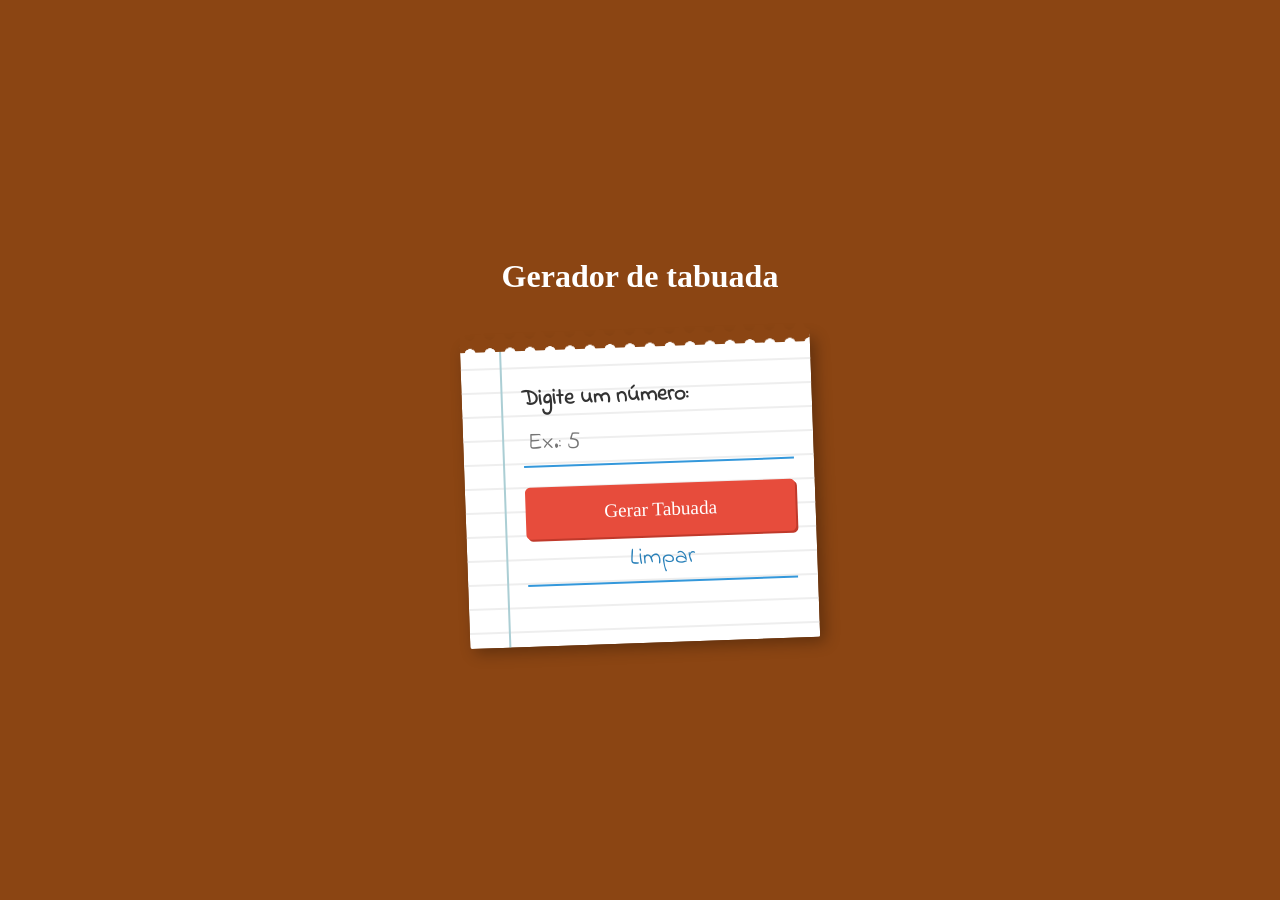
<file: calculadora/index.html>
<!DOCTYPE html>
<html lang="pt-br">
<head>
    <meta charset="UTF-8">
    <meta name="viewport" content="width=device-width, initial-scale=1.0">
    <title>Gerador de Tabuada Interativa</title>
    <link rel="stylesheet" href="style.css">
</head>
<body>
    <h1>Gerador de tabuada</h1>
    <br>
    <main>
        <label for="numeroInput">Digite um número: </label>
        <input type="number" id="numeroInput" placeholder="Ex.: 5" required>
        <br>
        <button id="gerarBotao">Gerar Tabuada</button>
        <input id="limparBotao" type="reset" value="Limpar">
    <div id="resultadoTabuada"></div>
    </main>
    <script src = "script.js"></script>
</body>
</html>
</file>
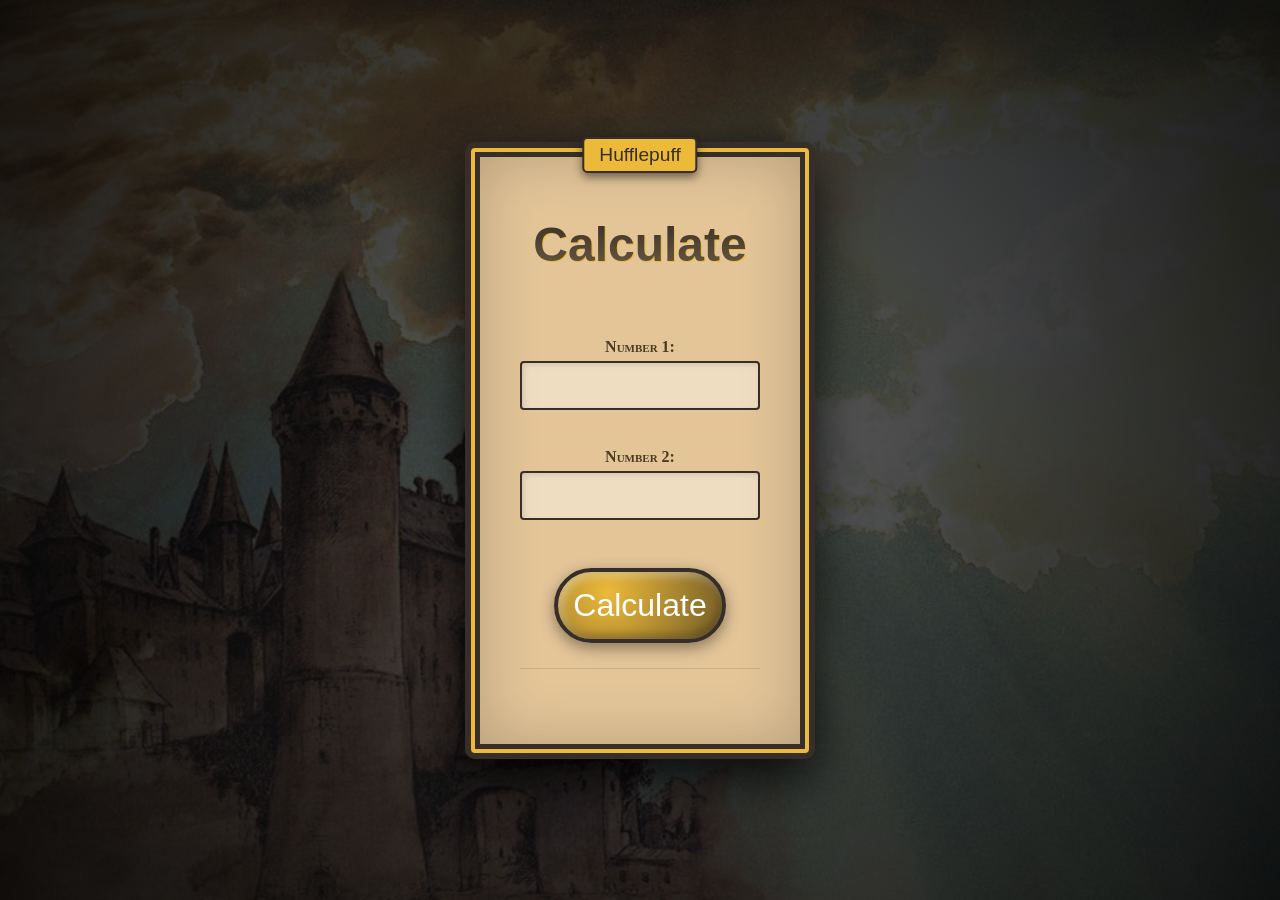
<file: ex3/index.html>
<!DOCTYPE html>
<html lang="en-us">
<head>
    <meta charset="UTF-8">
    <meta name="viewport" content="width=device-width, initial-scale=1.0">
    <link rel="stylesheet" href="style.css">
    <link href="https://fonts.cdnfonts.com/css/harry-potter" rel="stylesheet">
    <title>Calculator</title>
</head>
<body>
    <main>
        <h1>Calculate</h1>
        <br>
        <br>
        <label>Number 1:</label>
        <input type="number" id="numero1"><br>
        <br>
        <label>Number 2:</label>
        <input type="number" id="numero2"><br>
        <br>
        <button onclick="calcular()">Calculate</button>
        <p id="resultado"></p>

    </main>

<script src="script.js"></script>

</body>
</html>
</file>
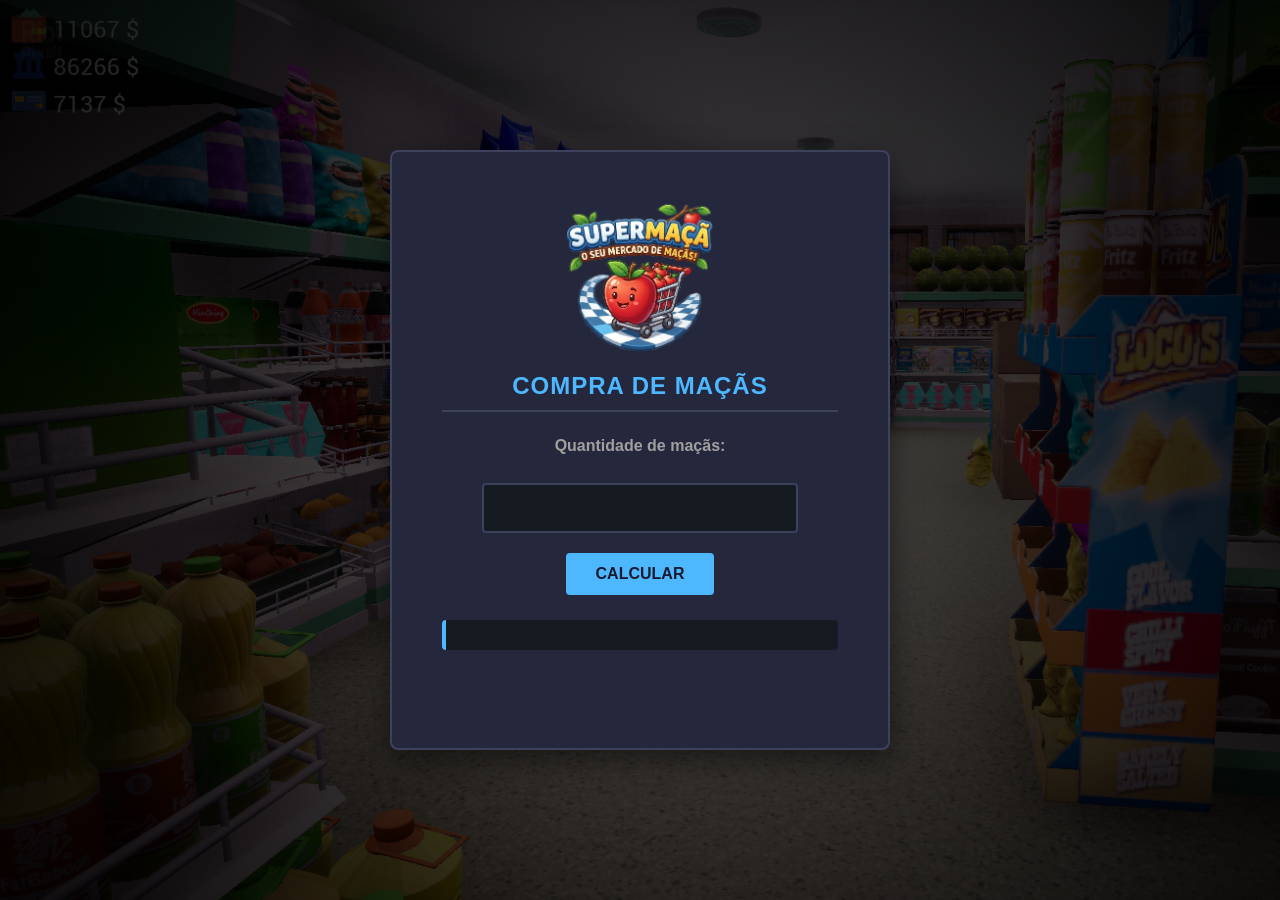
<file: maças/index.html>
<!DOCTYPE html>
<html lang="pt-br">
<head>
    <meta charset="UTF-8">
    <title>Compra de Maçãs</title>
    <link rel="stylesheet" href="style.css">
    <link rel="shortcut icon" href="imagens/image-removebg-preview.png" type="image/x-icon">
</head>
<body>

<main>
    <img src="imagens/image-removebg-preview.png" alt="">
    <h1>Compra de Maçãs</h1>

    <label>Quantidade de maçãs:</label>
    <br>
    <input type="number" id="quantidade">

    <br>
    <button onclick="calcular()">Calcular</button>

    <p id="resultado"></p>
</main>

<script src="script.js"></script>

</body>
</html>
</file>
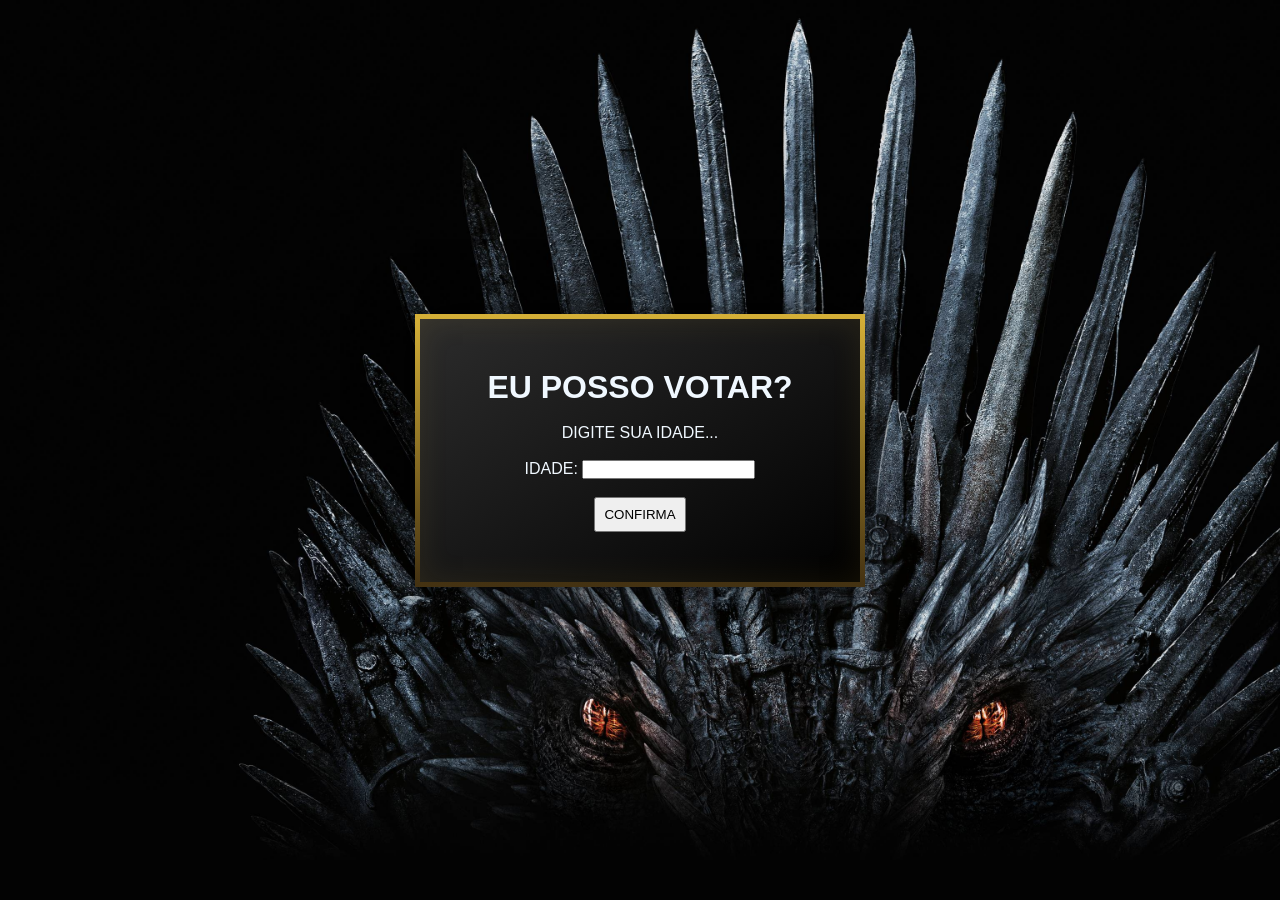
<file: voto/index.html>
<!DOCTYPE html>
<html lang="pt">
<head>
    <meta charset="UTF-8">
    <meta name="viewport" content="width=device-width, initial-scale=1.0">
    <link rel="stylesheet" href="style.css">
    <title>Votação</title>
</head>
<body>
    
        <main>
            <h1>EU POSSO VOTAR?</h1>
            <br>
            <p id="resultado">DIGITE SUA IDADE...</p>
            <br>
            <label>IDADE:</label>
            <input type="number" id="idade">
            <br>
            <br>
            <button onclick="verificarvoto()">CONFIRMA</button>
        </main>
            
    

        <p id="resultado"></p>

    <script src="script.js"></script>
</body>
</html>
</file>
<file: calculadora/style.css>
/* Importando uma fonte que lembra escrita escolar */
@import url('https://fonts.googleapis.com/css2?family=Indie+Flower&family=Permanent+Marker&display=swap');

* {
    box-sizing: border-box;
    margin: 0;
    padding: 0;
}

body {
    /* Fundo de mesa de madeira escolar */
    background-color: #8b4513;
    background-image: url('https://www.transparenttextures.com/patterns/wood-pattern.png');
    display: flex;
    flex-direction: column;
    justify-content: center;
    align-items: center;
    height: 100vh;
    font-family: 'Indie Flower', cursive;
}

main {
    /* Papel de caderno */
    background-color: #fff;
    background-image:
        linear-gradient(90deg, transparent 39px, #abced4 39px, #abced4 41px, transparent 41px),
        linear-gradient(#eee .1em, transparent .1em);
    background-size: 100% 1.5rem;
    width: 350px;
    padding: 40px 20px 40px 60px; /* Espaço para a margem do caderno */
    border-radius: 2px;
    box-shadow: 5px 5px 15px rgba(0,0,0,0.3);
    position: relative;
    transform: rotate(-2deg); /* Folha levemente inclinada */
}

/* Efeito de folha arrancada no topo */
main::before {
    content: "";
    position: absolute;
    top: -10px;
    left: 0;
    width: 100%;
    height: 18px;
    background: radial-gradient(circle, transparent 40%, #8b4513 41%);
    background-size: 20px 20px;
    background-position: 0 -10px;
}

h1 {
    font-family: 'Permanent Marker', cursive;
    color: #ffffff;
    text-align: center;
    margin-bottom: 20px;
    
}

label {
    display: block;
    font-size: 1.4rem;
    font-weight: bold;
    color: #333;
    margin-bottom: 5px;
}

input {
    width: 100%;
    background: transparent;
    border: none;
    border-bottom: 2px solid #3498db; /* Linha azul de caneta */
    font-family: 'Indie Flower', cursive;
    font-size: 1.5rem;
    padding: 5px;
    margin-bottom: 20px;
    outline: none;
    color: #2980b9;
}

button {
    display: block;
    width: 100%;
    padding: 15px;
    background-color: #e74c3c; /* Vermelho borracha/correção */
    color: white;
    border: none;
    border-radius: 5px;
    font-family: 'Permanent Marker', cursive;
    font-size: 1.2rem;
    cursor: pointer;
    box-shadow: 2px 2px 0px #c0392b;
    transition: all 0.2s;
}

button:hover {
    transform: scale(1.05);
    background-color: #ff4d4d;
}

button:active {
    transform: translateY(2px);
    box-shadow: none;
}

#resultado {
    margin-top: 25px;
    font-size: 1.8rem;
    font-weight: bold;
    color: #27ae60; /* Verde de "nota dez" */
    text-align: center;
    min-height: 40px;
}

/* Removendo as setinhas do input number para não quebrar o visual */
input::-webkit-outer-spin-button,
input::-webkit-inner-spin-button {
    -webkit-appearance: none;
    margin: 0;
}
</file>
<file: ex3/style.css>
@import url('https://fonts.cdnfonts.com/css/harry-potter');

* {
    margin: 0;
    padding: 0;
    box-sizing: border-box;
}

body {
    background: radial-gradient(circle, rgba(0,0,0,0.6), rgba(0,0,0,0.9)),
    url('imagens/hp.jpg');
    background-size: cover;
    background-position: center;
    height: 100vh;
    display: flex;
    justify-content: center;
    align-items: center;
    font-family: 'Georgia', serif;
}

main {
    position: relative;
    width: 350px;
    padding: 60px 40px;
    
    /* Fundo de Pergaminho Realista */
    background: #e3c598;
    background-image: url('https://www.transparenttextures.com/patterns/old-paper.png');
    
    /* Moldura de Ouro Entalhada (Lufa-Lufa) */
    border: 15px solid #372e29; /* Base escura */
    outline: 4px solid #ecb939; /* Linha de ouro externa */
    outline-offset: -10px;
    
    border-radius: 10px;
    box-shadow:
        0 20px 50px rgba(0,0,0,0.8),
        inset 0 0 60px rgba(0,0,0,0.2); /* Sombra interna no papel */
    
    text-align: center;
}

/* Detalhes nos cantos (Simulando o entalhe da imagem) */
main::before {
    content: "Hufflepuff";
    position: absolute;
    top: -20px;
    left: 50%;
    transform: translateX(-50%);
    background: #ecb939;
    color: #372e29;
    padding: 5px 15px;
    font-family: 'Harry Potter', sans-serif;
    font-size: 1.2rem;
    border: 2px solid #372e29;
    border-radius: 5px;
    box-shadow: 0 4px 10px rgba(0,0,0,0.5);
}

h1 {
    font-family: 'Harry Potter', sans-serif;
    font-size: 3rem;
    color: #372e29;
    margin-bottom: 30px;
    /* Efeito de texto dourado/metal */
    background: linear-gradient(#372e29, #6b5a41);
    -webkit-background-clip: text;
    -webkit-text-fill-color: transparent;
    filter: drop-shadow(1px 1px 0px #ecb939);
}

label {
    display: block;
    font-weight: bold;
    color: #4a3b22;
    margin-bottom: 5px;
    font-variant: small-caps;
}

input {
    width: 100%;
    padding: 12px;
    margin-bottom: 20px;
    background: rgba(255, 255, 255, 0.4);
    border: 2px solid #372e29;
    border-radius: 4px;
    font-family: 'Georgia', serif;
    font-size: 1.1rem;
    color: #2c1e0a;
    box-shadow: inset 2px 2px 5px rgba(0,0,0,0.1);
}

input:focus {
    outline: none;
    background: rgba(255, 255, 255, 0.7);
    border-color: #ecb939;
}

/* Botão Estilo Medalhão / Gema */
button {
    margin-top: 10px;
    padding: 15px;
    border-radius: 50px;
    background: radial-gradient(circle at 30% 30%, #ecb939, #8b6f2b 80%);
    border: 4px solid #372e29;
    color: white;
    font-size: 2rem;
    cursor: pointer;
    
    /* Sombra para parecer 3D */
    box-shadow:
        0 5px 15px rgba(0,0,0,0.4),
        inset -4px -4px 10px rgba(0,0,0,0.3),
        inset 4px 4px 10px rgba(255,255,255,0.4);
    
    transition: 0.2s;
}

button:hover {
    transform: scale(1.1) rotate(5deg);
    filter: brightness(1.2);
}



#resultado {
    margin-top: 25px;
    font-size: 1.3rem;
    font-weight: bold;
    color: #372e29;
    text-shadow: 0px 1px 1px rgba(255,255,255,0.5);
    border-top: 1px solid rgba(0,0,0,0.1);
    padding-top: 15px;
}
</file>
<file: maças/style.css>
* {
    margin: 0;
    padding: 0;
    box-sizing: border-box;
}

/* Importando uma fonte limpa e moderna */
@import url('https://fonts.googleapis.com/css2?family=Roboto:wght@400;700&display=swap');

body {
    background: radial-gradient(circle, rgba(0,0,0,0.6), rgba(0,0,0,0.9)),
    url('imagens/wp11871176.jpg');
    background-size: cover;
    font-family: 'Roboto', sans-serif;
    display: flex;
    justify-content: center;
    align-items: center;
    height: 100vh;
    margin: 0;
    color: #ffffff;
}

main {
    background-color: #25273c; /* Cor dos menus do jogo */
    background-size: cover;
    padding: 50px;
    border-radius: 8px;
    box-shadow: 0 10px 30px rgba(0, 0, 0, 0.5);
    border: 2px solid #3e415b;
    width: 500px;
    height: 600px;
    text-align: center;
}

main img {
    width: 150px; /* Ajuste esse valor conforme necessário */
    height: auto;  /* Mantém a proporção da imagem para não achatar */
    display: block;
    margin: 0 auto 20px auto; /* Centraliza a logo e dá espaço para o título */
}

h1 {
    font-size: 1.5rem;
    color: #4db8ff; /* Azul vibrante dos ícones de gestão */
    margin-bottom: 25px;
    text-transform: uppercase;
    letter-spacing: 1px;
    border-bottom: 2px solid #3e415b;
    padding-bottom: 10px;
}

label {
    display: block;
    margin-bottom: 10px;
    font-weight: bold;
    color: #a0a0a0;
}

input[type="number"] {
    width: 80%;
    padding: 12px;
    margin-bottom: 20px;
    border: 2px solid #3e415b;
    background-color: #161b22;
    color: #00ff88; /* Verde "caixa registradora" */
    border-radius: 4px;
    font-size: 1.2rem;
    font-weight: bold;
    text-align: center;
}

input:focus {
    outline: none;
    border-color: #4db8ff;
}

button {
    background-color: #4db8ff;
    color: #1a1a2e;
    border: none;
    padding: 12px 30px;
    font-size: 1rem;
    font-weight: bold;
    border-radius: 4px;
    cursor: pointer;
    transition: all 0.2s ease;
    text-transform: uppercase;
}

button:hover {
    background-color: #00ff88; /* Muda para verde ao passar o mouse */
    transform: translateY(-2px);
}

button:active {
    transform: translateY(0);
}

#resultado {
    margin-top: 25px;
    padding: 15px;
    background-color: #161b22;
    border-radius: 4px;
    min-height: 20px;
    color: #00ff88;
    font-weight: bold;
    border-left: 4px solid #4db8ff;
}
</file>
<file: voto/style.css>
/* Reset básico */
* {
    box-sizing: border-box;
    margin: 0;
    padding: 0;
}

/* IMPORTANDO FONTES: Cinzel para títulos (Panem) e Orbitron para tecnologia/holograma */
@import url('https://fonts.googleapis.com/css2?family=Cinzel:wght@700&family=Orbitron:wght@400;700&display=swap');

body {
    /* Fundo: Preto profundo para destacar a energia */
    background:url('imagens/1260061.jpg');
    background-size: cover;
    font-family: 'Arial', sans-serif;
    display: flex;
    justify-content: center;
    align-items: center;
    height: 100vh;
    overflow: hidden;
    position: relative;
    justify-items: center;
}

main {
    color: aliceblue;
    background-color: #5f0063;
    background-image: linear-gradient(145deg, #2c2c2c, #000000); /* Metal escuro */
    width: 450px;
    padding: 50px;
    text-align: center;
    position: relative;
    
    /* Borda de Ouro Velho Chanfrada */
    border: 5px solid #d4af37;
    border-image: linear-gradient(to bottom, #d4af37, #443212) 1;
    
    box-shadow: 0 0 50px rgba(0,0,0,1),
                inset 0 0 30px rgba(212, 175, 55, 0.1);}
/* Pseudo-elemento para criar a energia de fundo sem uma div extra no HTML */
body::before {
    content: '';
    position: absolute;
    width: 100%; height: 100%;
    /* Nebula de energia Roxo/Rosa (Cores extraídas da foto: #bf3fbf e #4b0082) */
    filter: blur(20px);
    z-index: -2;
}

button{
    padding: 08px;
}
</file>
